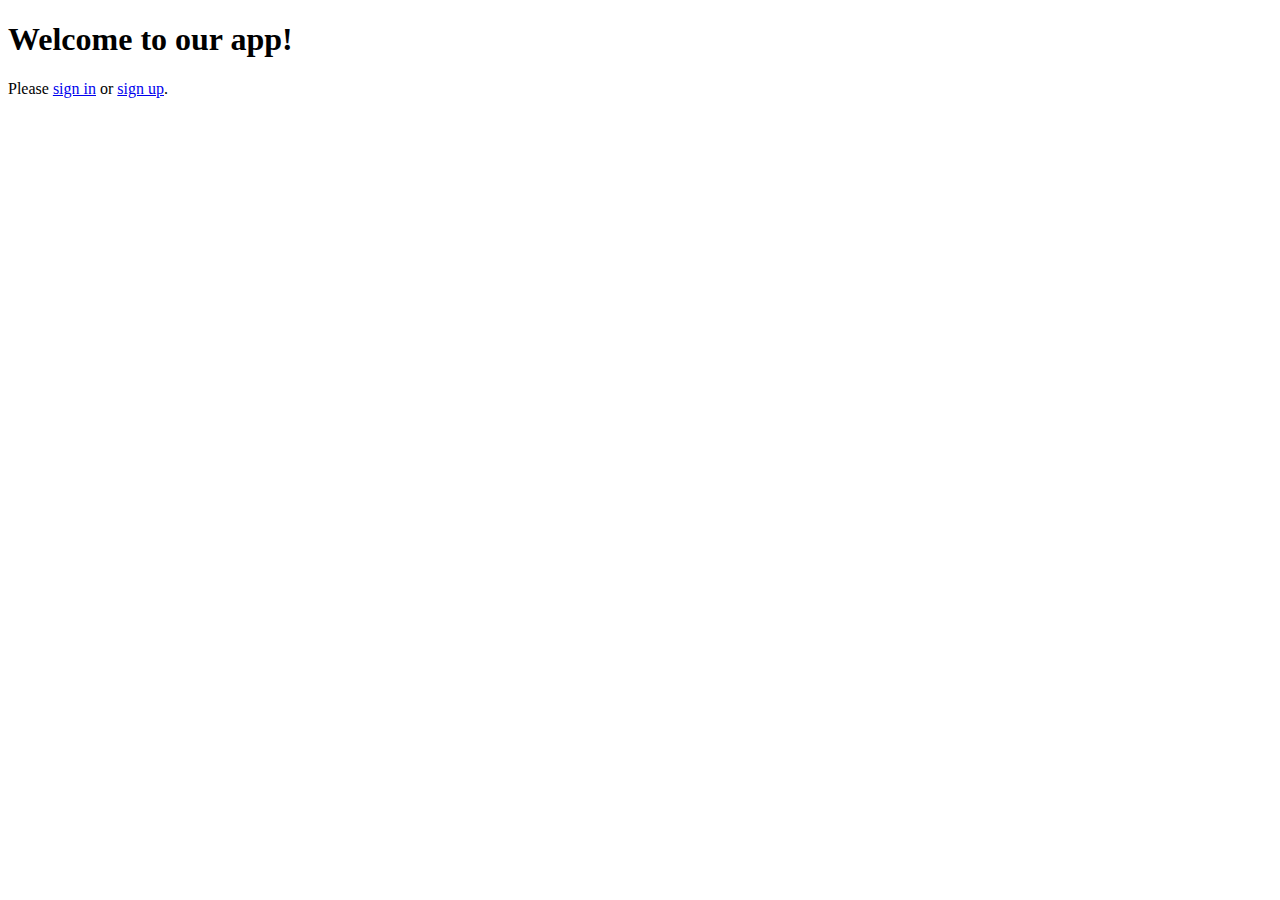
<file: templates/landing.html>
<!DOCTYPE html>
<html>
<head>
    <title>Landing Page</title>

</head>
<body>
    <h1>Welcome to our app!</h1>
    <p>Please <a href="/sign-in">sign in</a> or <a href="/sign-up">sign up</a>.</p>
    <script src="https://ajax.googleapis.com/ajax/libs/jquery/3.5.1/jquery.min.js"></script>

    <!-- link to your JavaScript file -->
</body>
</html>
</file>
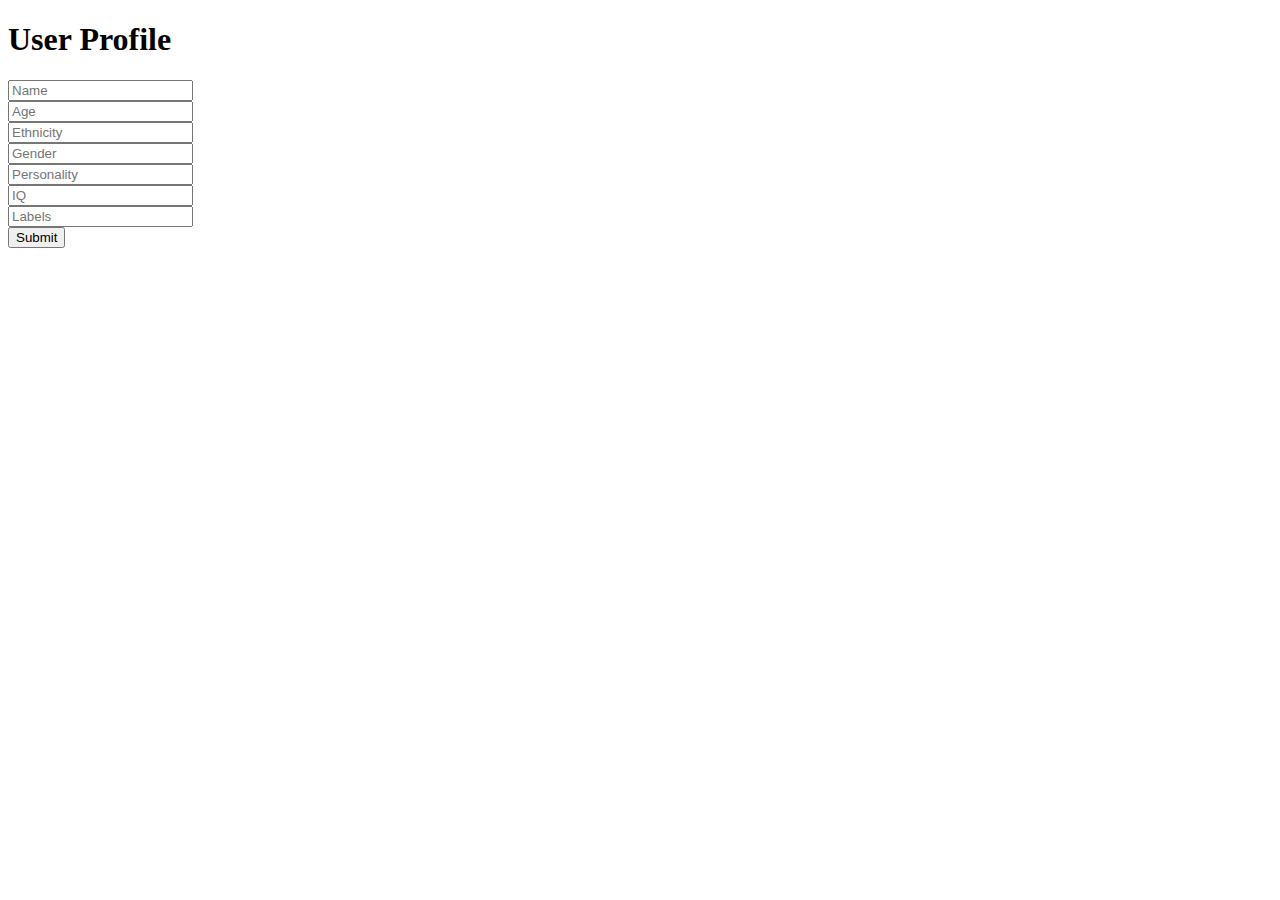
<file: templates/user_profile.html>
<!DOCTYPE html>
<html>
<head>
    <title>User Profile</title>
    <script src="https://ajax.googleapis.com/ajax/libs/jquery/3.5.1/jquery.min.js"></script>
</head>
<body>
    <h1>User Profile</h1>
    <form id="userProfileForm">
        <input type="text" id="u_name" name="u_name" placeholder="Name"><br>
        <input type="number" id="u_age" name="u_age" placeholder="Age"><br>
        <input type="text" id="u_ethnicity" name="u_ethnicity" placeholder="Ethnicity"><br>
        <input type="text" id="u_gender" name="u_gender" placeholder="Gender"><br>
        <input type="text" id="u_personality" name="u_personality" placeholder="Personality"><br>
        <input type="number" id="u_iq" name="u_iq" placeholder="IQ"><br>
        <input type="text" id="u_labels" name="u_labels" placeholder="Labels"><br>
        <input type="submit" value="Submit">
    </form>
    <script>
        $("#userProfileForm").submit(function(e) {
            e.preventDefault();
            $.ajax({
                url: '/create_user_profile',
                method: 'POST',
                contentType: 'application/json',
                data: JSON.stringify({
                    u_name: $("#u_name").val(),
                    u_age: $("#u_age").val(),
                    u_ethnicity: $("#u_ethnicity").val(),
                    u_gender: $("#u_gender").val(),
                    u_personality: $("#u_personality").val(),
                    u_iq: $("#u_iq").val(),
                    u_labels: $("#u_labels").val(),
                }),
                success: function(data) {
                    alert('User profile created successfully');
                },
                error: function(jqXHR, textStatus, errorThrown) {
                    console.log("Error: ", errorThrown);
                }
            });
        });
    </script>
</body>
</html>
</file>
